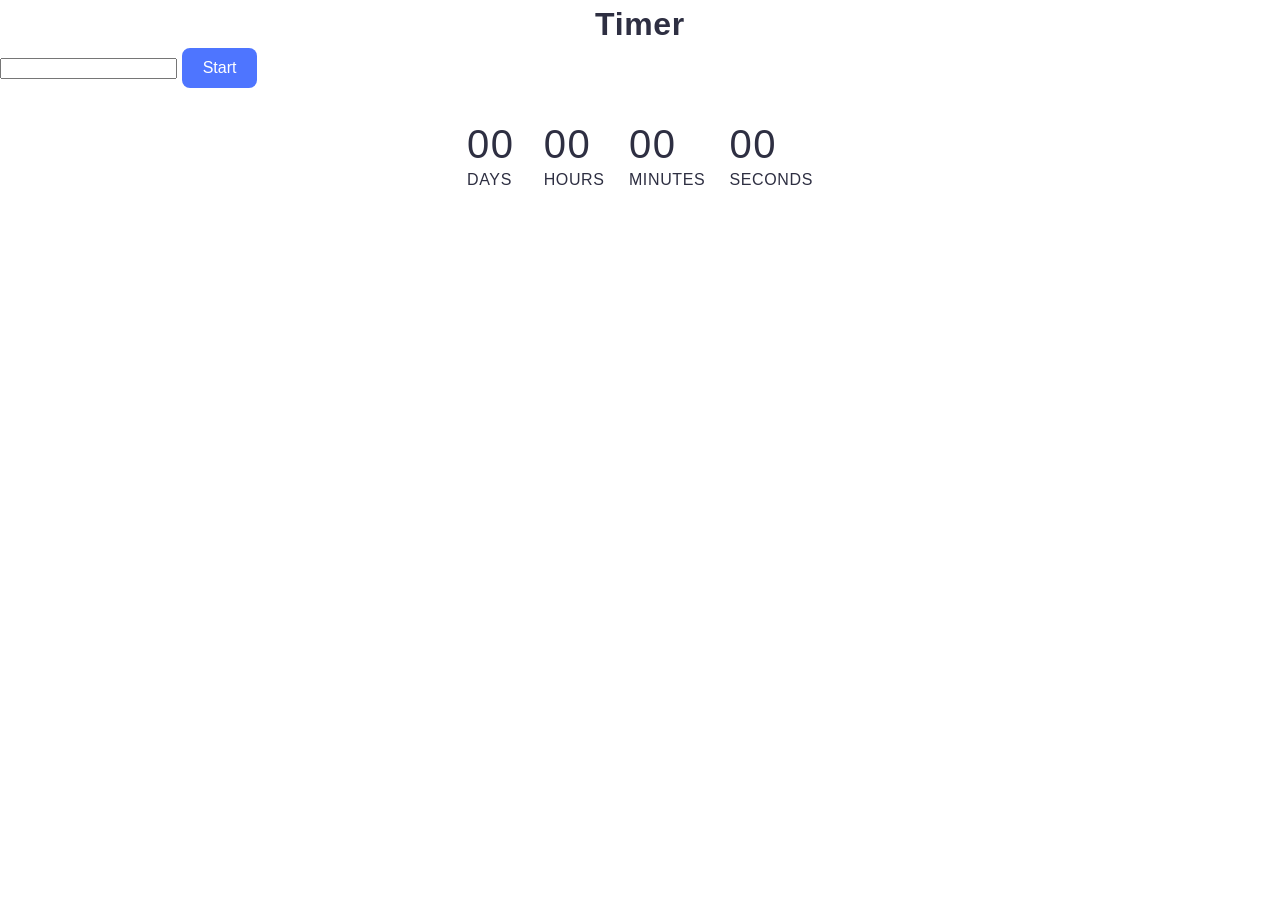
<file: src/1-timer.html>
<!doctype html>
<html lang="en">
  <head>
    <meta charset="UTF-8" />
    <meta http-equiv="X-UA-Compatible" content="IE=edge" />
    <meta name="viewport" content="width=device-width, initial-scale=1.0" />
    <title>Timer</title>
    <link rel="stylesheet" href="./css/styles.css" />
  </head>
  <body>
    <main>
      <div class="container">
        <h1 class="main-title">Timer</h1>
        <load src="./partials/back-link.html" />
      </div>
      <input type="text" id="datetime-picker" />
      <button class="but-s" type="button" data-start>Start</button>

      <div class="timer">
        <div class="field">
          <span class="value" data-days>00</span>
          <span class="label">Days</span>
        </div>
        <div class="field">
          <span class="value" data-hours>00</span>
          <span class="label">Hours</span>
        </div>
        <div class="field">
          <span class="value" data-minutes>00</span>
          <span class="label">Minutes</span>
        </div>
        <div class="field">
          <span class="value" data-seconds>00</span>
          <span class="label">Seconds</span>
        </div>
      </div>
    </main>
    <script type="module" src="./js/1-timer.js"></script>
  </body>
</html>
</file>
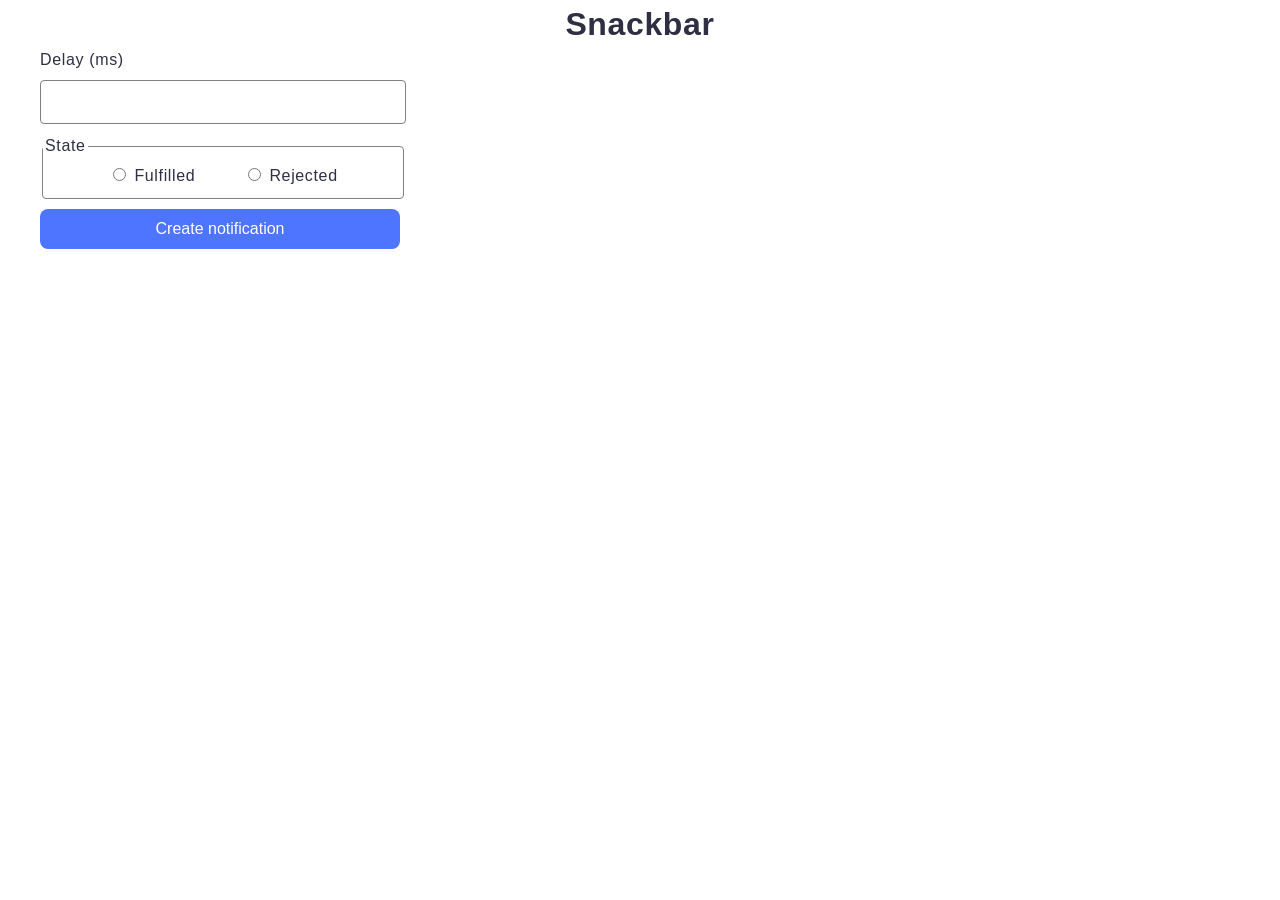
<file: src/2-snackbar.html>
<!doctype html>
<html lang="en">
  <head>
    <meta charset="UTF-8" />
    <meta http-equiv="X-UA-Compatible" content="IE=edge" />
    <meta name="viewport" content="width=device-width, initial-scale=1.0" />
    <title>Snackbar</title>
    <link rel="stylesheet" href="./css/styles.css" />
  </head>
  <body>
    <main>
      <div class="container">
        <h1 class="main-title">Snackbar</h1>
        <load src="./partials/back-link.html" />
        <form class="form">
          <label class="delay">
            Delay (ms)
            <input type="number" name="delay" required />
          </label>

          <fieldset>
            <legend>State</legend>
            <label>
              <input type="radio" name="state" value="fulfilled" required />
              Fulfilled
            </label>
            <label>
              <input type="radio" name="state" value="rejected" required />
              Rejected
            </label>
          </fieldset>

          <button class="but" type="submit">Create notification</button>
        </form>
      </div>
    </main>
    <script type="module" src="./js/2-snackbar.js"></script>
  </body>
</html>
</file>
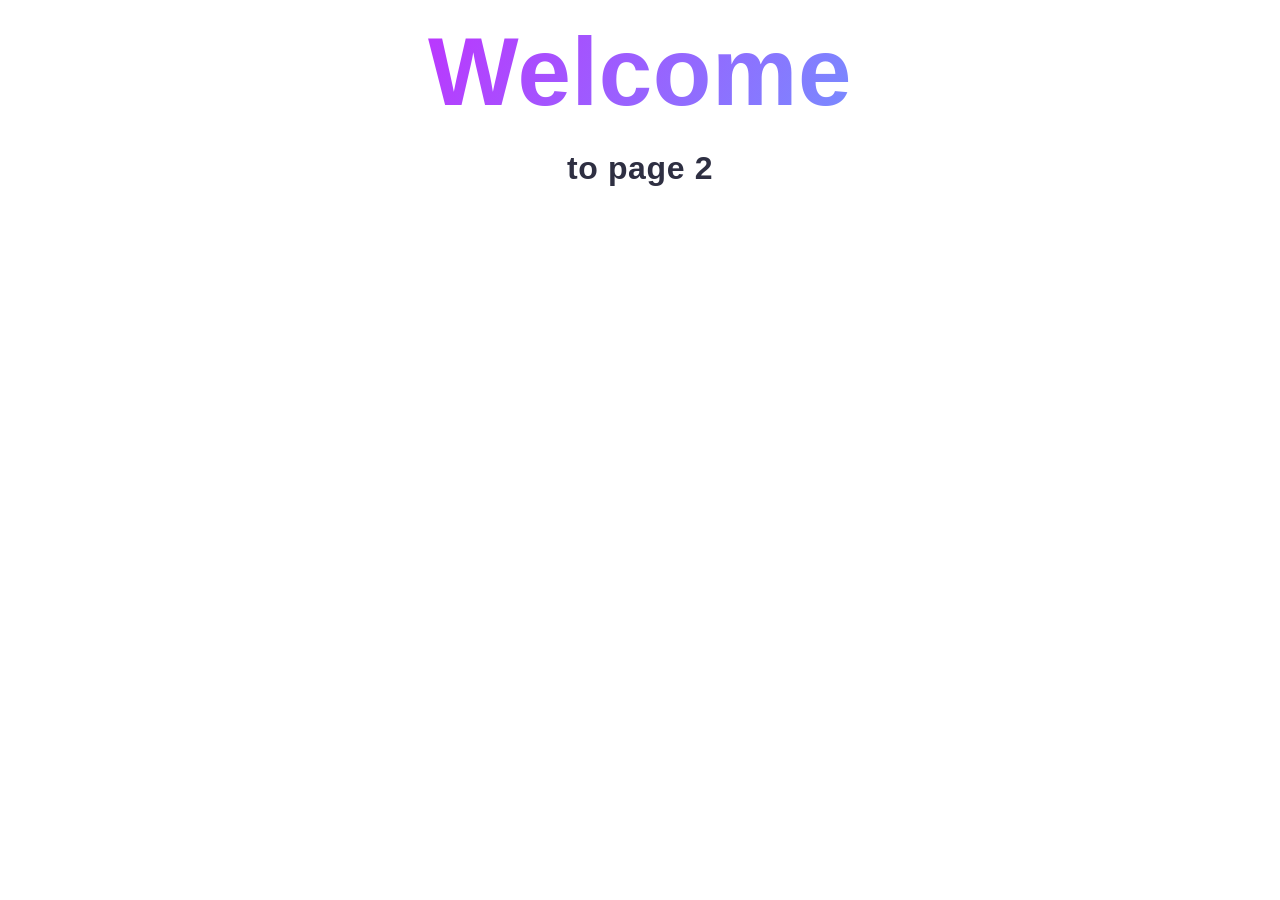
<file: src/page-2.html>
<!DOCTYPE html>
<html lang="en">
  <head>
    <meta charset="UTF-8" />
    <meta http-equiv="X-UA-Compatible" content="IE=edge" />
    <meta name="viewport" content="width=device-width, initial-scale=1.0" />
    <title>Page 2</title>
    <link rel="stylesheet" href="./css/styles.css" />
  </head>
  <body>
    <load
      src="./partials/header.html"
      icon-path="./img/sprite.svg#logo"
      highlight-act="active"
    />

    <main>
      <div class="container">
        <h1 class="main-title">
          <span class="main-title-gradient">Welcome</span> to page 2
        </h1>
        <load src="./partials/back-link.html" />
      </div>
    </main>

    <load src="./partials/footer.html" />
  </body>
</html>
</file>
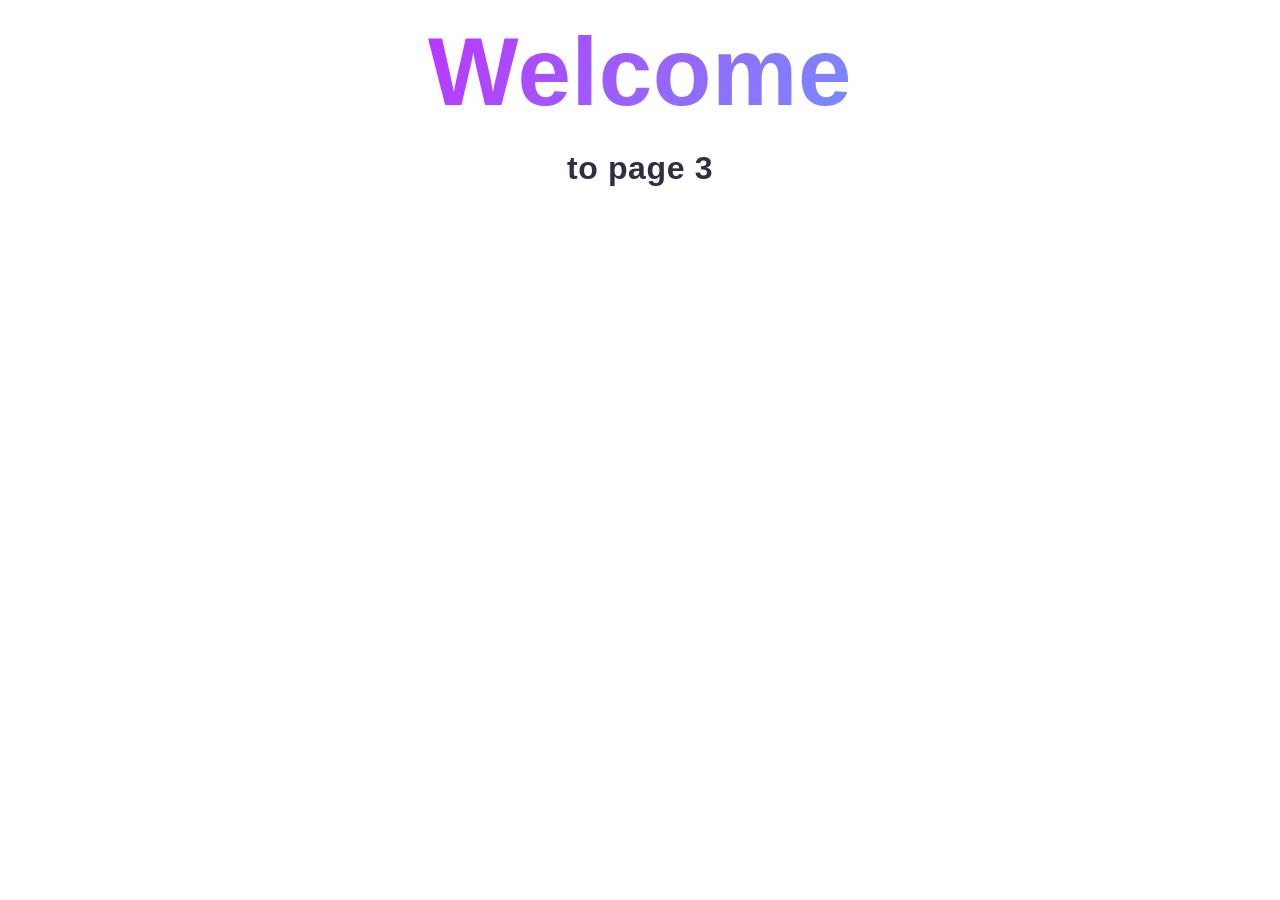
<file: src/page-3.html>
<!DOCTYPE html>
<html lang="en">
  <head>
    <meta charset="UTF-8" />
    <meta http-equiv="X-UA-Compatible" content="IE=edge" />
    <meta name="viewport" content="width=device-width, initial-scale=1.0" />
    <title>Page 3</title>
    <link rel="stylesheet" href="./css/styles.css" />
  </head>
  <body>
    <load
      src="./partials/header.html"
      icon-path="./img/sprite.svg#logo"
      highlight-curr="active"
    />

    <main>
      <div class="container">
        <h1 class="main-title">
          <span class="main-title-gradient">Welcome</span> to page 3
        </h1>
        <load src="./partials/back-link.html" />
      </div>
    </main>

    <load src="./partials/footer.html" />
  </body>
</html>
</file>
<file: src/css/styles.css>
/**
  |============================
  | include css partials with
  | default @import url()
  |============================
*/
/* Common styles */
@import url('./reset.css');
@import url('./base.css');
@import url('./container.css');
@import url('./animations.css');

/* Sections style */
@import url('./header.css');
@import url('./vite-promo.css');
@import url('./badges.css');
@import url('./back-link.css');
@import url('./footer.css');
@import url('./1-timer.css');
@import url('./2-snackbar.css');
</file>
